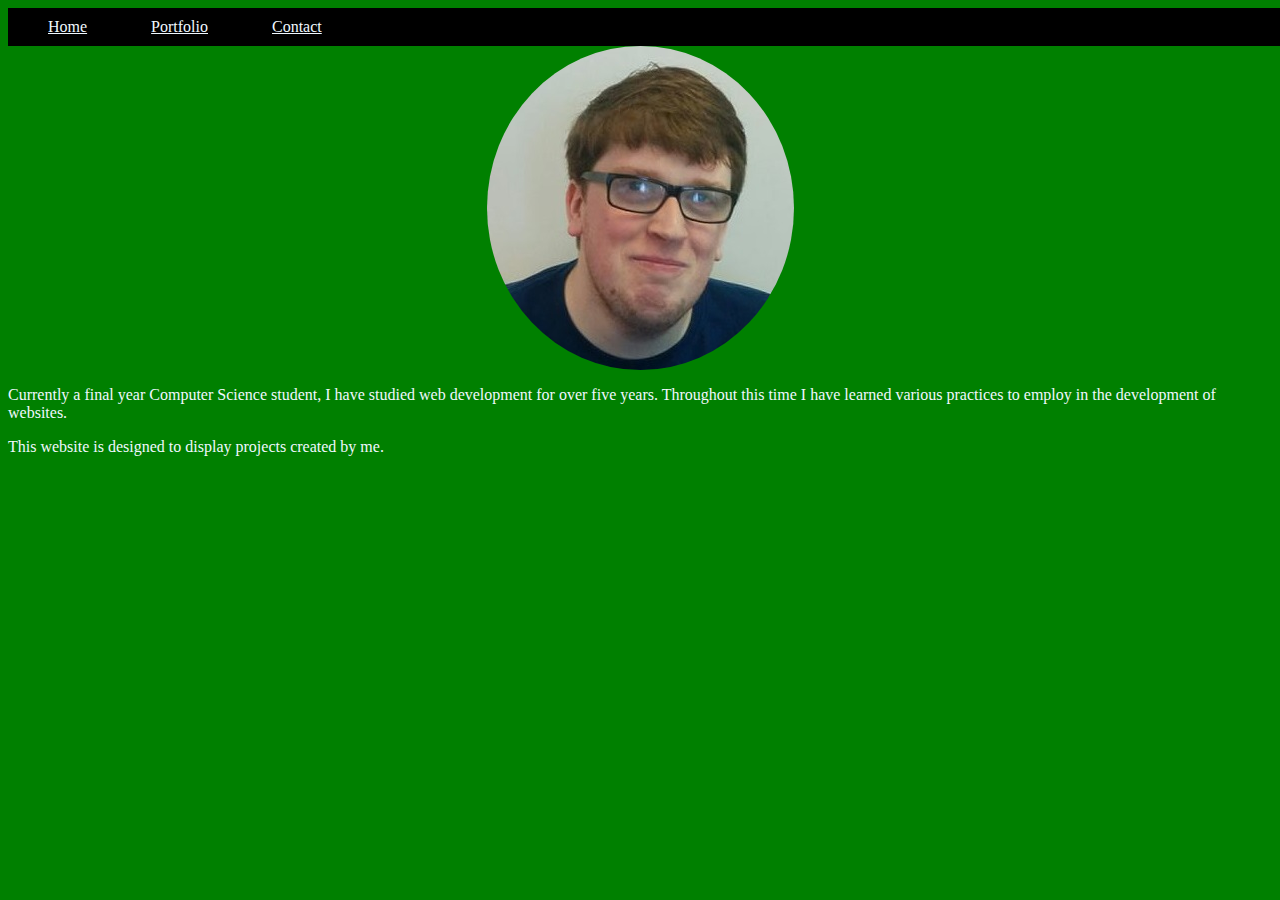
<file: index.html>
<html>
	<head>
		<title>Welcome</title>
		<link rel="stylesheet" type="text/css" href="style1.css">
	</head>
	<body>
		<nav id="others">
			<a href="index.html">Home</a> <a href="portfolio.html">Portfolio</a> <a href="contact.html">Contact</a>
		</nav>
		<nav id="mobile">
			<a href="index.html">Home</a> <a href="portfolio.html">Portfolio</a> <a href="contact.html">Contact</a>
		</nav>
		
		<section>
			<div id="selfie">
			<img src="images/me.jpg" alt="me.png" class="centerCircleImage" />
			</div>
			<div id="infoAboutMe">
			<p class="personalInfo">Currently a final year Computer Science student, I have studied web development for over five years.
			Throughout this time I have learned various practices to employ in the development of websites.</p>
			<p class="personalInfo">This website is designed to display projects created by me.</p>
			</div>
		</section>
	</body>
</html>
</file>
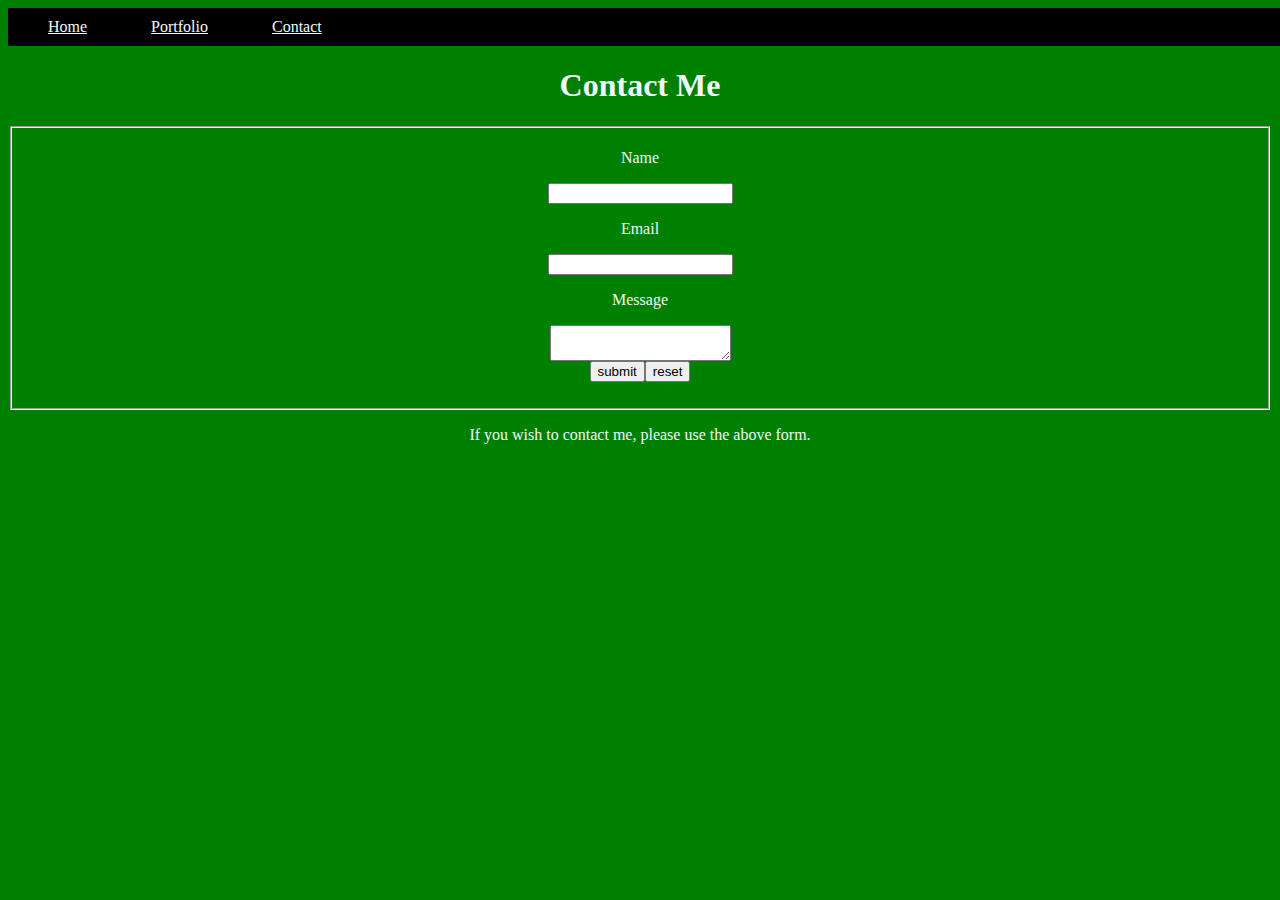
<file: contact.html>
<html>
	<head>
		<title>Contact</title>
		
		<link rel="stylesheet" type="text/css" href="style1.css">
	</head>
	<body>

		<nav id="others">
			<a href="index.html">Home</a> <a href="portfolio.html">Portfolio</a> <a href="contact.html">Contact</a>
		</nav>


		<nav id="mobile">
			<a href="index.html">Home</a> <a href="portfolio.html">Portfolio</a> <a href="contact.html">Contact</a>
		</nav>

	<h1>Contact Me</h1>
	<div id="contactForm">
	<fieldset>
		<form name="contact" method="post" action="emailme.php">
		<p>Name</p><input type="text" name="name" />
		<p>Email</p><input type="text" name="email" />
		<p>Message</p>
		<textarea name="message"></textarea>
		<br />
		<input type="submit" value="submit" /><input type="reset" value="reset" />
		</form>
	</fieldset>
	<p>If you wish to contact me, please use the above form.</p>
	</div>
	</body>
</html>
</file>
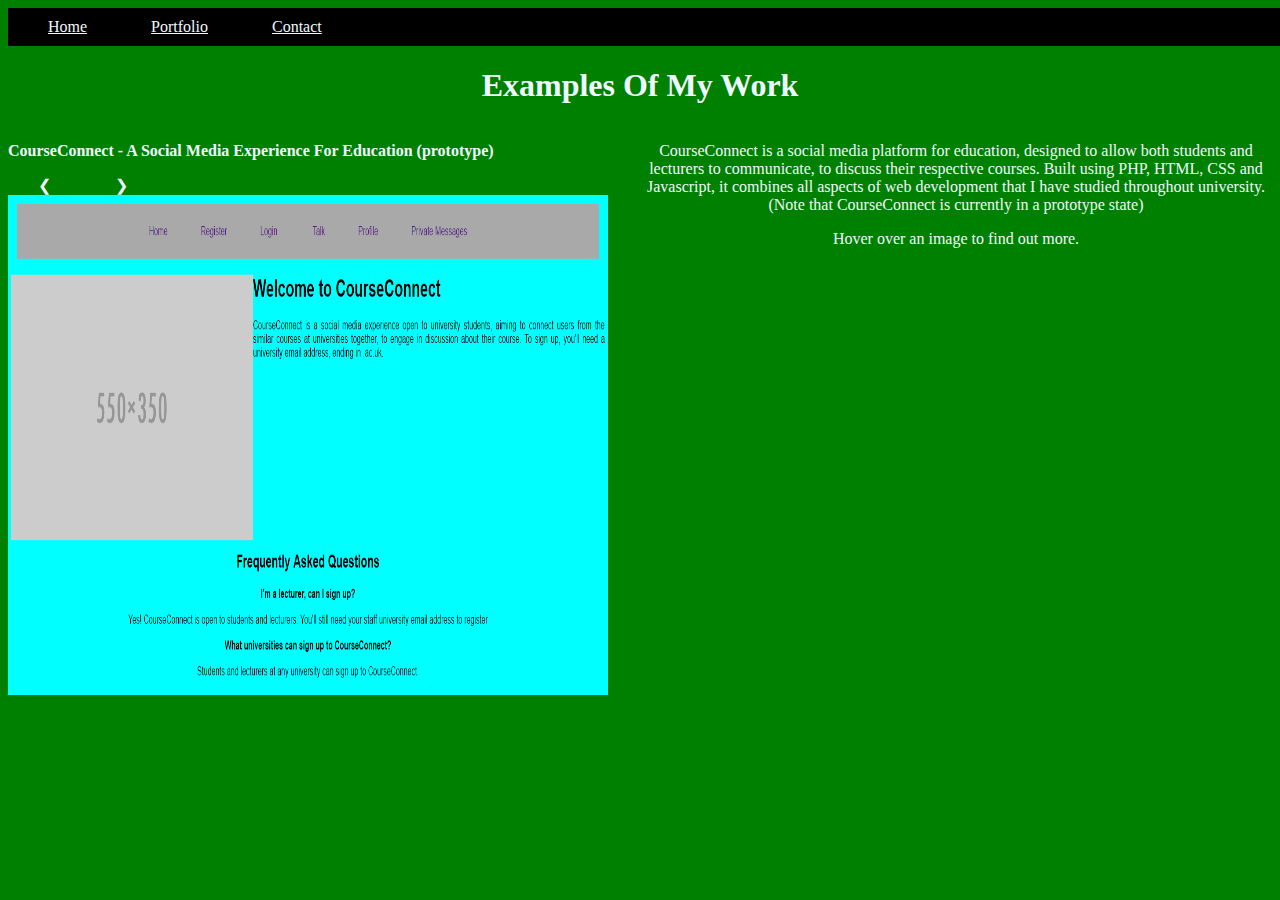
<file: portfolio.html>
<html>
	<head>
		<title>Portfolio</title>
		<link rel="stylesheet" type="text/css" href="style1.css">
	</head>
	<body onload="showDivs(slideIndex)">
		<nav id="others">
			<a href="index.html">Home</a> <a href="portfolio.html">Portfolio</a> <a href="contact.html">Contact</a>
		</nav>
		<nav id="mobile">
			<a href="index.html">Home</a> <a href="portfolio.html">Portfolio</a> <a href="contact.html">Contact</a>
		</nav>
    <section id="examples">
    <h1>Examples Of My Work</h1>
    <div id="courseConnect">
 
    <script>   
    var slideIndex = 1;
    showDivs(slideIndex);

    function plusDivs(n)
    {
        showDivs(slideIndex += n);
    }

    function showDivs(n)
    {
        var i;
        var x = document.getElementsByClassName("courseConnectWrapper");
        if (n > x.length) {slideIndex = 1} 
        if (n < 1) {slideIndex = x.length} ;
        for (i = 0; i < x.length; i++)
        {
            x[i].style.display = "none"; 
        }
        x[slideIndex-1].style.display = "block"; 
    }
    </script>
    
    <p class="bold">CourseConnect - A Social Media Experience For Education (prototype)</p>
    
    
    <a onclick="plusDivs(-1)" class="button">&#10094;</a>
    <a onclick="plusDivs(+1)" class="button">&#10095;</a>
    
    <br />
	<div id="homepageDiv" class="courseConnectWrapper">
    <img src="images/CourseConnect/homepage.PNG" class="courseConnect" id="homepage" alt="homepage" />
	<p id="homepageText" class="onHoverText">
	The Homepage of CourseConnect. Here the user can find basic information about the site.
	</p>
    </div>
	<div id="registerDiv" class="courseConnectWrapper">
	<img src="images/CourseConnect/register.PNG"  class="courseConnect" id="register" alt="register" />
    <p id="registerText" class="onHoverText">
	The Register page of CourseConnect. The form provides a platform to capture the user information.
	</p>
	</div>
	<div id="loginDiv" class="courseConnectWrapper">
	<img src="images/CourseConnect/Login.PNG"  class="courseConnect" id="login" alt="Login" />
    <p id="loginText" class="onHoverText">
	The login page of CourseConnect. The form provides a platform to check entered user information against stored user information.
	</p>
	</div>
	<div id="profileDiv" class="courseConnectWrapper">
	<img src="images/CourseConnect/Profile.PNG"  class="courseConnect" id="profile" alt="Profile" />
    <p id="profileText" class="onHoverText">
	The profile page of CourseConnect. Here users can find information on another, if they are viewing another person's profile.
	</p>
	</div>
	<div id="privateMessageDiv" class="courseConnectWrapper">
	<img src="images/CourseConnect/privateMessage.PNG"  class="courseConnect" id="privateMessage" alt="privateMessage" />
    <p id="privateMessageText" class="onHoverText">
	The private message page of CourseConnect. Here the user can send a message to another user, as well as check their inbox.
	</p>
	</div>
	<div id="talkDiv" class="courseConnectWrapper">
		<img src="images/CourseConnect/Talk.PNG"  class="courseConnect" id="talk" alt="Talk" />
		<p id="talkText" class="onHoverText">
		The "Talk" page of CourseConnect. Here the user can openly communicate with other users they are connected to.
		</p>
	</div>
    
	</div>
    <div id="courseConnectInfo">
        <p>
            CourseConnect is a social media platform for education, designed to allow both students and lecturers to
            communicate, to discuss their respective courses. Built using PHP, HTML, CSS and Javascript, it combines
            all aspects of web development that I have studied throughout university. (Note that CourseConnect is
            currently in a prototype state)
        </p>
        <p>
            Hover over an image to find out more.
        </p>
    </div>
    </section>
</file>
<file: style1.css>
body {
background-color: blue;
}

#mobile {
	width: 20%;
	height: 10%;
	padding: 10;
	padding-bottom: 15;
	margin: 0;
	display: block;
	background-color: black;
}
#others {
	display: none;
}
a {
	color: aliceblue;
	padding: 10;
	margin: 20;
}
h1 {
	color: aliceblue;
	text-align: center;
}
form {
	text-align: center;
}
.bold {
	font-weight: bold;
	color: aliceblue;
}
#courseConnect {
	float: left;
	width: 50%;
}
#courseConnectInfo {
	text-align: center;
	color: aliceblue;
	float: left;
	width: 50%;
}
#contactForm {
	text-align: center;
	color: aliceblue;
}
.button {
	cursor: pointer;
}
.centerCircleImage {
	border-radius: 50%;
	display: block;
	margin-left: auto;
	margin-right: auto;
}

#homepageDiv {
    overflow: hidden;
    height: 500px;
    width: 600px;
    margin-right: 0;
}
#registerDiv {
    overflow: hidden;
    height: 500px;
    width: 600px;
    margin-right: 0;
}
#loginDiv {
    overflow: hidden;
    height: 500px;
    width: 600px;
    margin-right: 0;
}
#profileDiv {
	overflow: hidden;
    height: 500px;
    width: 600px;
    margin-right: 0;
}
#privateMessageDiv {
    overflow: hidden;
    height: 500px;
    width: 600px;
    margin-right: 0;
}
#talkDiv {
    overflow: hidden;
    height: 500px;
    width: 600px;
    margin-right: 0;
}
.onHoverText {
	text-align: center;
	color: aliceblue;
	position: relative;
	z-index: 1;
}
#homepageDiv:hover > #homepageText {
	display: block;
	top: -100%;
}
#registerDiv:hover > #registerText {
	display: block;
	top: -100%;
}
#loginDiv:hover > #loginText {
	display: block;
	top: -100%;
}
#profileDiv:hover > #profileText {
	display: block;
	top: -100%;
}
#privateMessageDiv:hover > #privateMessageText {
	display: block;
	top: -100%;
}
#talkDiv:hover > #talkText {
	display: block;
	top: -100%;
}
.courseConnect {
	width: 100%;
	height: 100%;
}
#infoAboutMe {
	color: aliceblue;
}
@media screen and (min-width: 600px) {
body {
	background-color: maroon;
}
#mobile {
	display: none;
}
#others{
	width: 100%;
	padding: 10;
	padding-right: 15;
	margin: 0;
	display: block;
	background-color: black;
}
a {
	color: aliceblue;
	padding: 10;
	margin: 20;
}
h1 {
	color: aliceblue;
	text-align: center;
}
form {
	text-align: center;
}
.bold {
	font-weight: bold;
	color: aliceblue;
}
#courseConnect {
	float: left;
	width: 50%;
}
#courseConnectInfo {
	text-align: center;
	color: aliceblue;
	float: left;
	width: 50%;
}
#contactForm {
	text-align: center;
	color: aliceblue;
}
.button {
	cursor: pointer;
}
.centerCircleImage {
	border-radius: 50%;
	display: block;
	margin-left: auto;
	margin-right: auto;
}

#homepageDiv {
    overflow: hidden;
    height: 500px;
    width: 600px;
    margin-right: 0;
}
#registerDiv {
    overflow: hidden;
    height: 500px;
    width: 600px;
    margin-right: 0;
}
#loginDiv {
    overflow: hidden;
    height: 500px;
    width: 600px;
    margin-right: 0;
}
#profileDiv {
	overflow: hidden;
    height: 500px;
    width: 600px;
    margin-right: 0;
}
#privateMessageDiv {
    overflow: hidden;
    height: 500px;
    width: 600px;
    margin-right: 0;
}
#talkDiv {
    overflow: hidden;
    height: 500px;
    width: 600px;
    margin-right: 0;
}
.onHoverText {
	text-align: center;
	color: aliceblue;
	position: relative;
	z-index: 1;
}
#homepageDiv:hover > #homepageText {
	display: block;
	top: -100%;
}
#registerDiv:hover > #registerText {
	display: block;
	top: -100%;
}
#loginDiv:hover > #loginText {
	display: block;
	top: -100%;
}
#profileDiv:hover > #profileText {
	display: block;
	top: -100%;
}
#privateMessageDiv:hover > #privateMessageText {
	display: block;
	top: -100%;
}
#talkDiv:hover > #talkText {
	display: block;
	top: -100%;
}
.courseConnect {
	width: 100%;
	height: 100%;
}
}
@media screen and (min-width: 800px) {
	body {
	background-color: green;
}
nav {
	width: 100%;
	padding: 10;
	padding-right: 15;
	margin: 0;
	display: block;
	background-color: black;
}
a {
	color: aliceblue;
	padding: 10;
	margin: 20;
}
h1 {
	color: aliceblue;
	text-align: center;
}
form {
	text-align: center;
}
.bold {
	font-weight: bold;
	color: aliceblue;
}
#courseConnect {
	float: left;
	width: 50%;
}
#courseConnectInfo {
	text-align: center;
	color: aliceblue;
	float: left;
	width: 50%;
}
#contactForm {
	text-align: center;
	color: aliceblue;
}
.button {
	cursor: pointer;
}
.centerCircleImage {
	border-radius: 50%;
	display: block;
	margin-left: auto;
	margin-right: auto;
}

#homepageDiv {
    overflow: hidden;
    height: 500px;
    width: 600px;
    margin-right: 0;
}
#registerDiv {
    overflow: hidden;
    height: 500px;
    width: 600px;
    margin-right: 0;
}
#loginDiv {
    overflow: hidden;
    height: 500px;
    width: 600px;
    margin-right: 0;
}
#profileDiv {
	overflow: hidden;
    height: 500px;
    width: 600px;
    margin-right: 0;
}
#privateMessageDiv {
    overflow: hidden;
    height: 500px;
    width: 600px;
    margin-right: 0;
}
#talkDiv {
    overflow: hidden;
    height: 500px;
    width: 600px;
    margin-right: 0;
}
.onHoverText {
	text-align: center;
	color: aliceblue;
	position: relative;
	z-index: 1;
}
#homepageDiv:hover > #homepageText {
	display: block;
	top: -100%;
}
#registerDiv:hover > #registerText {
	display: block;
	top: -100%;
}
#loginDiv:hover > #loginText {
	display: block;
	top: -100%;
}
#profileDiv:hover > #profileText {
	display: block;
	top: -100%;
}
#privateMessageDiv:hover > #privateMessageText {
	display: block;
	top: -100%;
}
#talkDiv:hover > #talkText {
	display: block;
	top: -100%;
}
.courseConnect {
	width: 100%;
	height: 100%;
}
}
</file>
